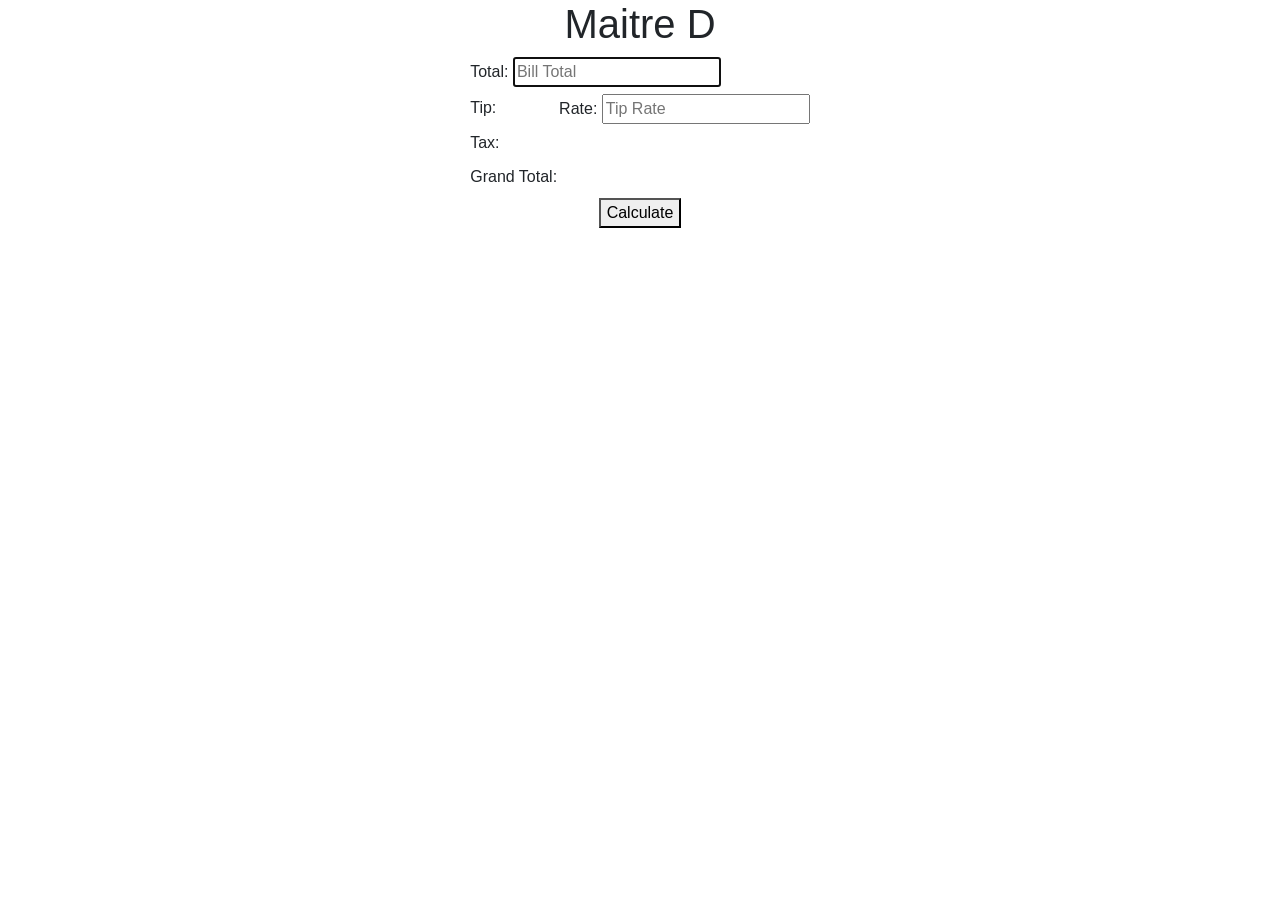
<file: index.html>
<!DOCTYPE html>
<html lang="en">
<head>
    <meta charset="UTF-8">
    <meta name="viewport" content="width=device-width, initial-scale=1.0">
    <meta http-equiv="X-UA-Compatible" content="ie=edge">
    <title>Bill Calculator</title>

    <link rel="stylesheet" href="https://stackpath.bootstrapcdn.com/bootstrap/4.3.1/css/bootstrap.min.css" integrity="sha384-ggOyR0iXCbMQv3Xipma34MD+dH/1fQ784/j6cY/iJTQUOhcWr7x9JvoRxT2MZw1T" crossorigin="anonymous">
    <link rel="stylesheet" href="css/style.css">
</head>
<body>
    <header>
        <h1>Maitre D</h1>
    </header>
    <main>
        <article>
            <section class="tip-calculator">
                <table>
                    <tbody>
                        <tr>
                            <td colspan="2">
                                <label for="total">Total: </label>
                                <input id="total" type="text" placeholder="Bill Total" required autofocus> 
                            </td>
                        </tr>
                        <tr>
                            <td>
                                <label>Tip: <span id="tip-label"></span></label>
                            </td>
                            <td>
                                <label for="rate">Rate: </label>
                                <input id="rate" type="text" placeholder="Tip Rate" required>
                            </td>
                        </tr>
                        <tr>
                            <td>
                                <label>Tax: <span id="tax-label"></span></label>
                            </td>
                        </tr>
                        <tr>
                            <td>
                                <label>Grand Total: <span id="grand-total"></span></label> 
                            </td>
                        </tr>
                    </tbody>
                </table>

                <div class="button">
                    <button id="calculateTotal" type="submit">Calculate</button>
                </div>
            </section>
        </article>
    </main>
</body>

<script src="https://code.jquery.com/jquery-3.3.1.slim.min.js" integrity="sha384-q8i/X+965DzO0rT7abK41JStQIAqVgRVzpbzo5smXKp4YfRvH+8abtTE1Pi6jizo" crossorigin="anonymous"></script>
<script src="https://cdnjs.cloudflare.com/ajax/libs/popper.js/1.14.7/umd/popper.min.js" integrity="sha384-UO2eT0CpHqdSJQ6hJty5KVphtPhzWj9WO1clHTMGa3JDZwrnQq4sF86dIHNDz0W1" crossorigin="anonymous"></script>
<script src="https://stackpath.bootstrapcdn.com/bootstrap/4.3.1/js/bootstrap.min.js" integrity="sha384-JjSmVgyd0p3pXB1rRibZUAYoIIy6OrQ6VrjIEaFf/nJGzIxFDsf4x0xIM+B07jRM" crossorigin="anonymous"></script>
<script src="script/calculator.js"></script>
</html>
</file>
<file: css/style.css>
header{
    text-align: center;
}

table{
    margin-left: auto;
    margin-right: auto;
}

.button{
    text-align: center;
}
</file>
